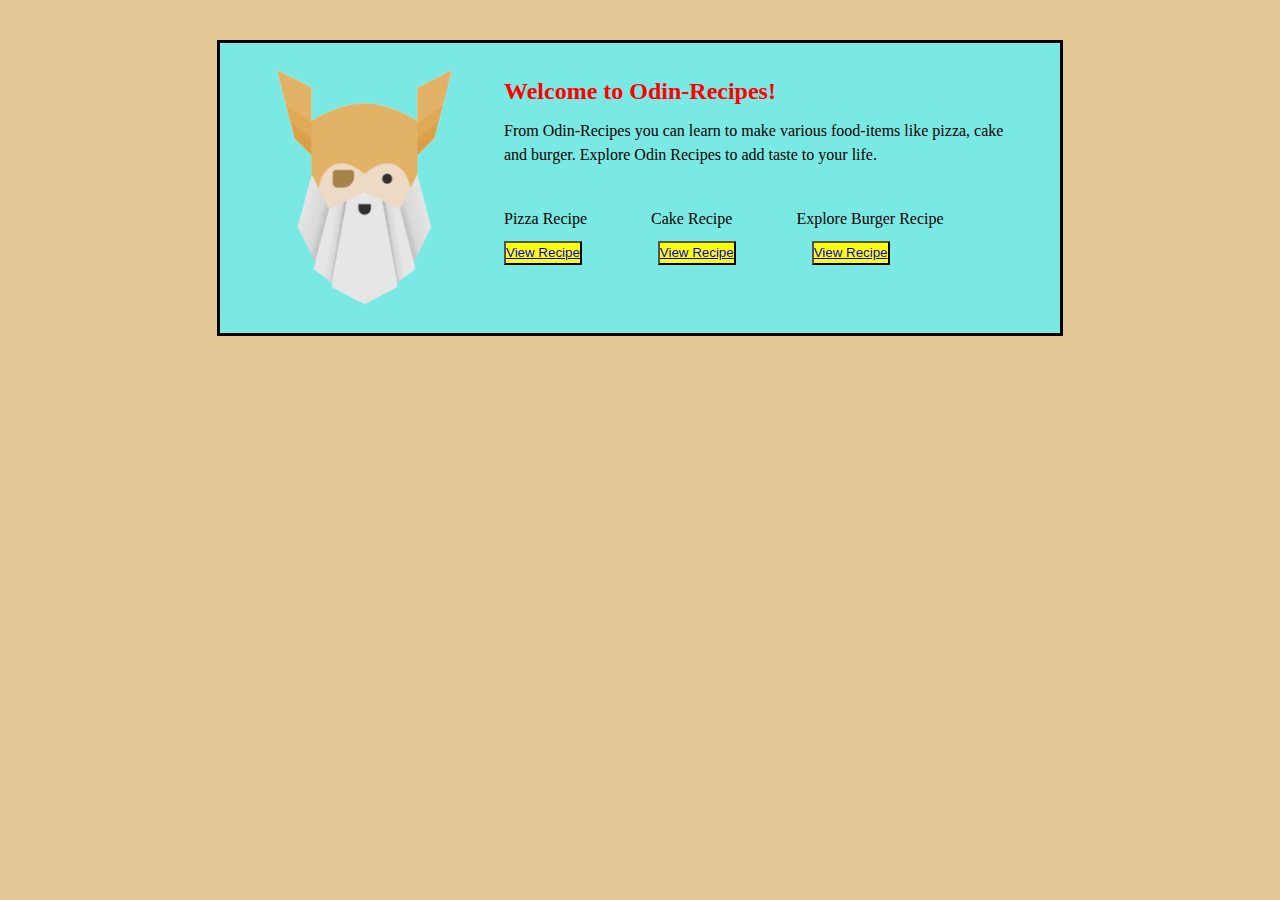
<file: index.html>
<!DOCTYPE html>
<html lang="en">
<head>
    <meta charset="UTF-8">
    <meta name="viewport" content="width=device-width, initial-scale=1.0">
    <title>Odin-Recipes</title>
    <link rel="stylesheet" href="style.css">
</head>
<body>
    <div class="container">
    <img src="./top-image/dog.png" alt="dog.png">
<div class="content">
<div class="heading">
    <h2>Welcome to Odin-Recipes!</h2>
</div>
<div class="paragraph">
    <p>From Odin-Recipes you can learn to make various food-items like pizza, cake and burger. Explore Odin Recipes to add taste to your life.</p>
</div>
<div class="items-recipe">
    <ul>
        <li>Pizza Recipe</li>
        <li>Cake Recipe</li>
        <li>Explore Burger Recipe</li>
    </ul>
</div>
    <div class="buttons">
    <button class="btn-pizza"><a href="./recipes/pizza-recipe.html">View Recipe</a></button>
    <button class="btn-cake"><a href="./recipes/cake-recipe.html">View Recipe</a></button>
    <button class="btn-burger"><a href="./recipes/burger-recipe.html">View Recipe</a></button>
</div>
</div>
</div>
</body>
</html>
</file>
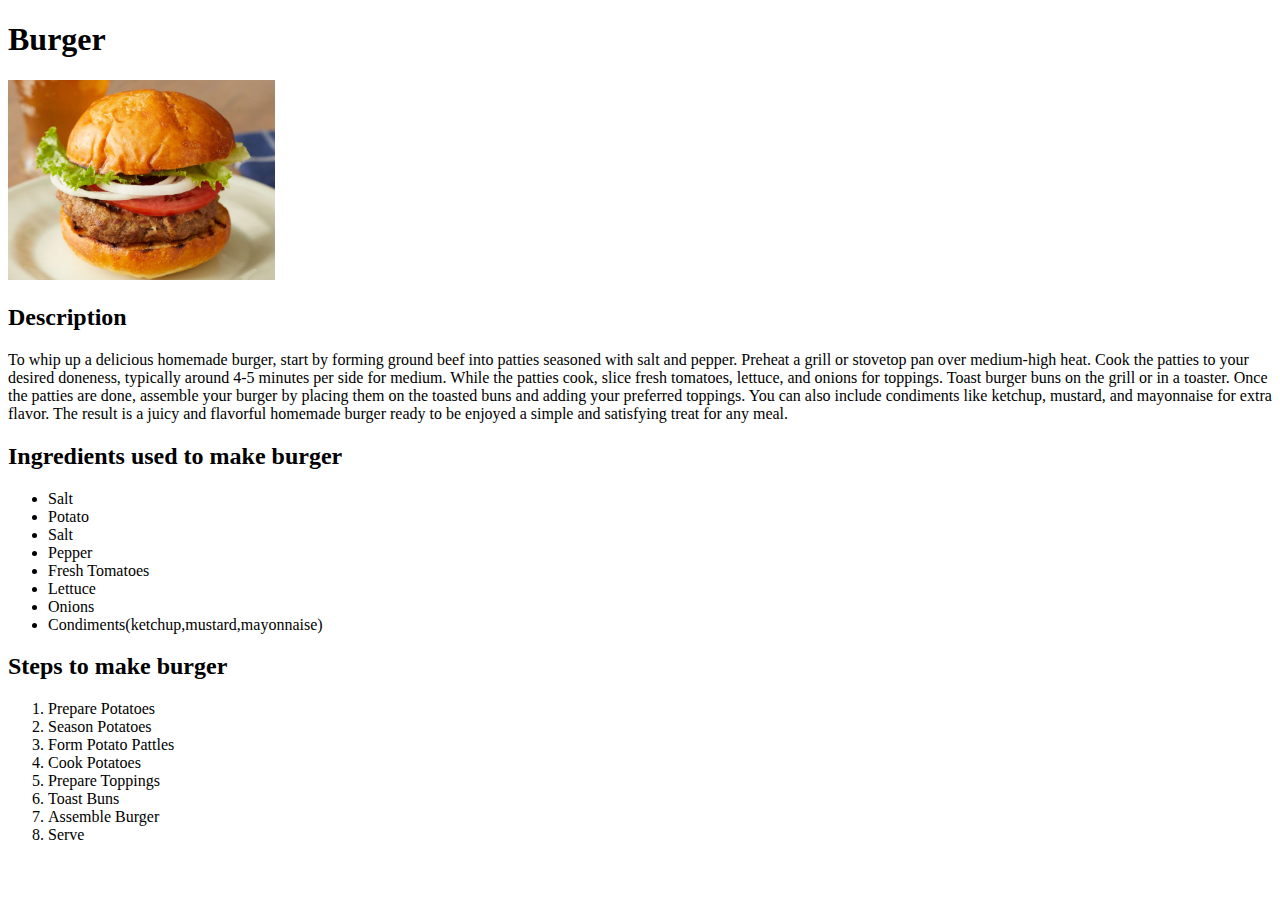
<file: recipes/burger-recipe.html>
<!DOCTYPE html>
<html lang="en">
<head>
    <meta charset="UTF-8">
    <meta name="viewport" content="width=device-width, initial-scale=1.0">
    <title>Burger-Recipe</title>
</head>
<body>
    <h1>Burger</h1>
    <img src="./image/burger.jpg" alt="burger.jpg" style="height: 200px;">
    <h2>Description</h2>
    <p>To whip up a delicious homemade burger, start by forming ground beef into patties seasoned with salt and pepper. Preheat a grill or stovetop pan over medium-high heat. Cook the patties to your desired doneness, typically around 4-5 minutes per side for medium. While the patties cook, slice fresh tomatoes, lettuce, and onions for toppings. Toast burger buns on the grill or in a toaster. Once the patties are done, assemble your burger by placing them on the toasted buns and adding your preferred toppings. You can also include condiments like ketchup, mustard, and mayonnaise for extra flavor. The result is a juicy and flavorful homemade burger ready to be enjoyed a simple and satisfying treat for any meal.</p>
    <h2>Ingredients used to make burger</h2>
    <ul>
        <li>Salt</li>
        <li>Potato</li>
        <li>Salt</li>
        <li>Pepper</li>
        <li>Fresh Tomatoes</li>
        <li>Lettuce</li>
        <li>Onions</li>
        <li>Condiments(ketchup,mustard,mayonnaise)</li>
    </ul>
    <h2>Steps to make burger</h2>
    <ol>
        <li>Prepare Potatoes</li>
        <li>Season Potatoes</li>
        <li>Form Potato Pattles</li>
        <li>Cook Potatoes</li>
        <li>Prepare Toppings</li>
        <li>Toast Buns</li>
        <li>Assemble Burger</li>
        <li>Serve</li>
    </ol>
</body>
</html>
</file>
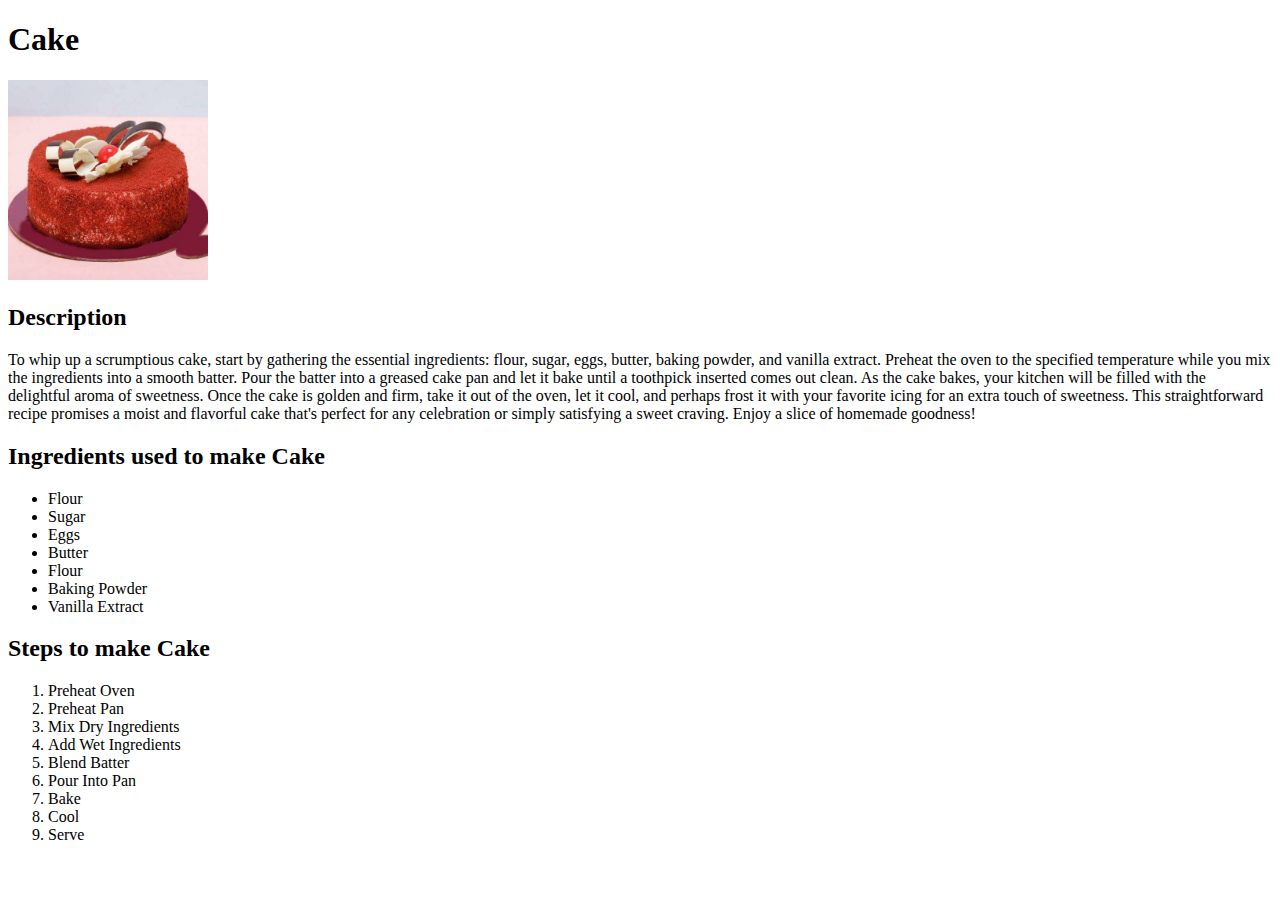
<file: recipes/cake-recipe.html>
<!DOCTYPE html>
<html lang="en">
<head>
    <meta charset="UTF-8">
    <meta name="viewport" content="width=device-width, initial-scale=1.0">
    <title>Cake Recipe</title>
</head>
<body>
    <h1>Cake</h1>
    <img src="./image/cake.jpg" alt="cake" style="height: 200px;">
    <h2>Description</h2>
    <p>To whip up a scrumptious cake, start by gathering the essential ingredients: flour, sugar, eggs, butter, baking powder, and vanilla extract. Preheat the oven to the specified temperature while you mix the ingredients into a smooth batter. Pour the batter into a greased cake pan and let it bake until a toothpick inserted comes out clean. As the cake bakes, your kitchen will be filled with the delightful aroma of sweetness. Once the cake is golden and firm, take it out of the oven, let it cool, and perhaps frost it with your favorite icing for an extra touch of sweetness. This straightforward recipe promises a moist and flavorful cake that's perfect for any celebration or simply satisfying a sweet craving. Enjoy a slice of homemade goodness!</p>
    <h2>Ingredients used to make Cake</h2>
    <ul>
        <li>Flour</li>
        <li>Sugar</li>
        <li>Eggs</li>
        <li>Butter</li>
        <li>Flour</li>
        <li>Baking Powder</li>
        <li>Vanilla Extract</li>
    </ul>
    <h2>Steps to make Cake</h2>
    <ol>
        <li>Preheat Oven</li>
        <li>Preheat Pan</li>
        <li>Mix Dry Ingredients</li>
        <li>Add Wet Ingredients</li>
        <li>Blend Batter</li>
        <li>Pour Into Pan</li>
        <li>Bake</li>
        <li>Cool</li>
        <li>Serve</li>
    </ol>
</body>
</html>
</file>
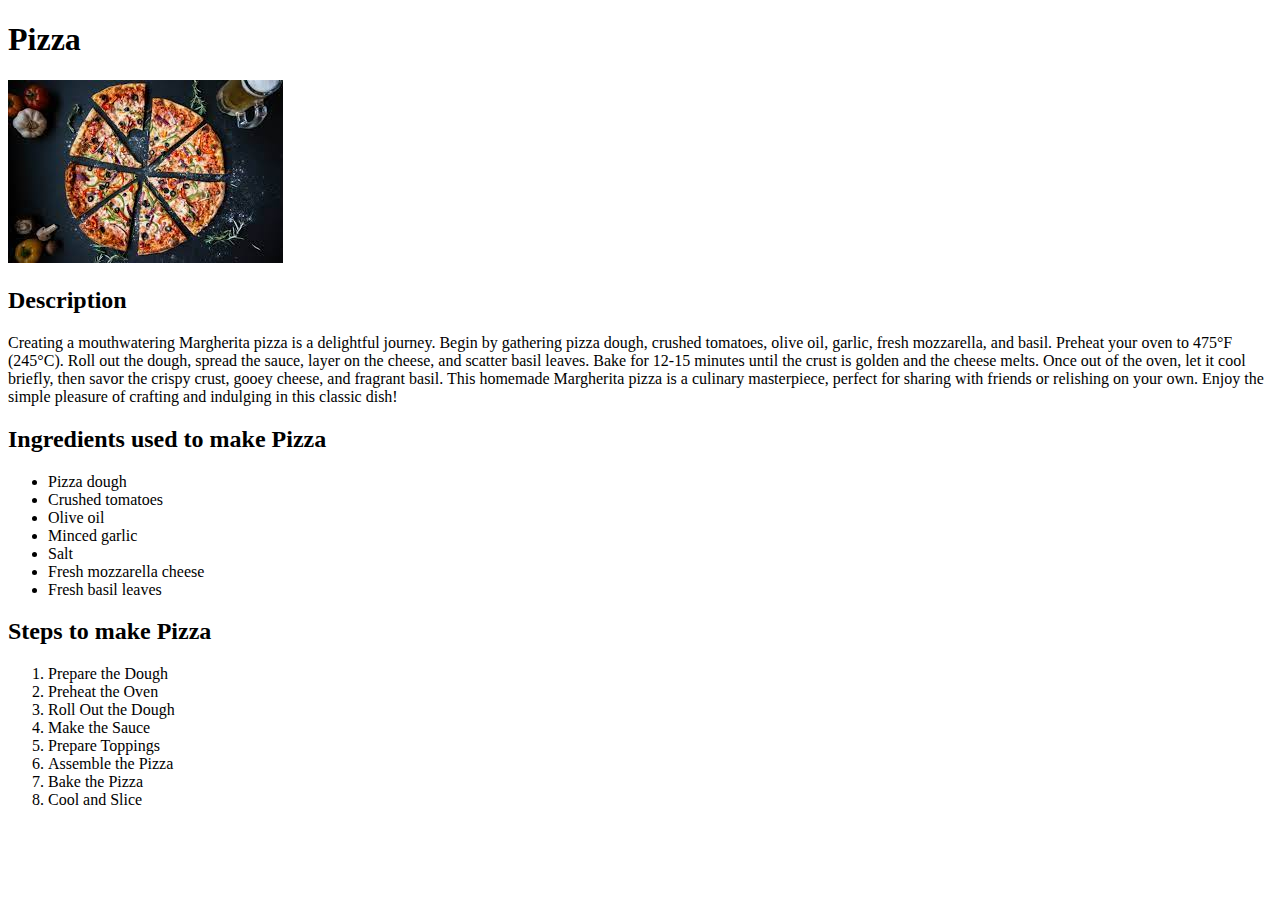
<file: recipes/pizza-recipe.html>
<!DOCTYPE html>
<html lang="en">
<head>
    <meta charset="UTF-8">
    <meta name="viewport" content="width=device-width, initial-scale=1.0">
    <title>Pizza-Recipe</title>
</head>
<body>
    <h1>Pizza</h1>
    <img src="./image/pizza.jpeg" alt="pizza.jpeg">
    <h2>Description</h2>
    <p>Creating a mouthwatering Margherita pizza is a delightful journey. Begin by gathering pizza dough, crushed tomatoes, olive oil, garlic, fresh mozzarella, and basil. Preheat your oven to 475°F (245°C). Roll out the dough, spread the sauce, layer on the cheese, and scatter basil leaves. Bake for 12-15 minutes until the crust is golden and the cheese melts. Once out of the oven, let it cool briefly, then savor the crispy crust, gooey cheese, and fragrant basil. This homemade Margherita pizza is a culinary masterpiece, perfect for sharing with friends or relishing on your own. Enjoy the simple pleasure of crafting and indulging in this classic dish!</p>
    <h2>Ingredients used to make Pizza</h2>
    <ul>
        <li>Pizza dough</li>
        <li>Crushed tomatoes</li>
        <li>Olive oil</li>
        <li>Minced garlic</li>
        <li>Salt</li>
        <li>Fresh mozzarella cheese</li>
        <li>Fresh basil leaves</li>
    </ul>
    <h2>Steps to make Pizza</h2>
    <ol>
        <li>Prepare the Dough</li>
        <li>Preheat the Oven</li>
        <li>Roll Out the Dough</li>
        <li>Make the Sauce</li>
        <li>Prepare Toppings</li>
        <li>Assemble the Pizza</li>
        <li>Bake the Pizza</li>
        <li>Cool and Slice</li>
    </ol>
</body>
</html>
</file>
<file: style.css>
*{
    line-height: 1.5;
    margin: 0;
    padding: 0;
    /* box-sizing: border-box; */
}
body{
    background-color: rgb(228, 200, 150);
}
img{
    width: 250px;
    display: inline-block;
    vertical-align: top;
}
h2{
    color: red;
}
p{
    margin: 10px 0px 40px;
}
ul{
    list-style: none;
}
.container{
    border: 3px solid black;
    background-color: rgb(123, 233, 227);
    width: 800px;
    padding: 20px;
    margin: 40px auto;
}
.content{
    display: inline-block;
    /* border: 2px solid red; */
    width: 500px;
    height: 226px;
    vertical-align: top;
    padding: 10px;
    
}
li{
    display: inline-block;
    margin-right: 60px;
}
button{
    display: inline-block;
    background-color: yellow;
    margin-top: 10px;
    margin-right: 72px;
}
</file>
